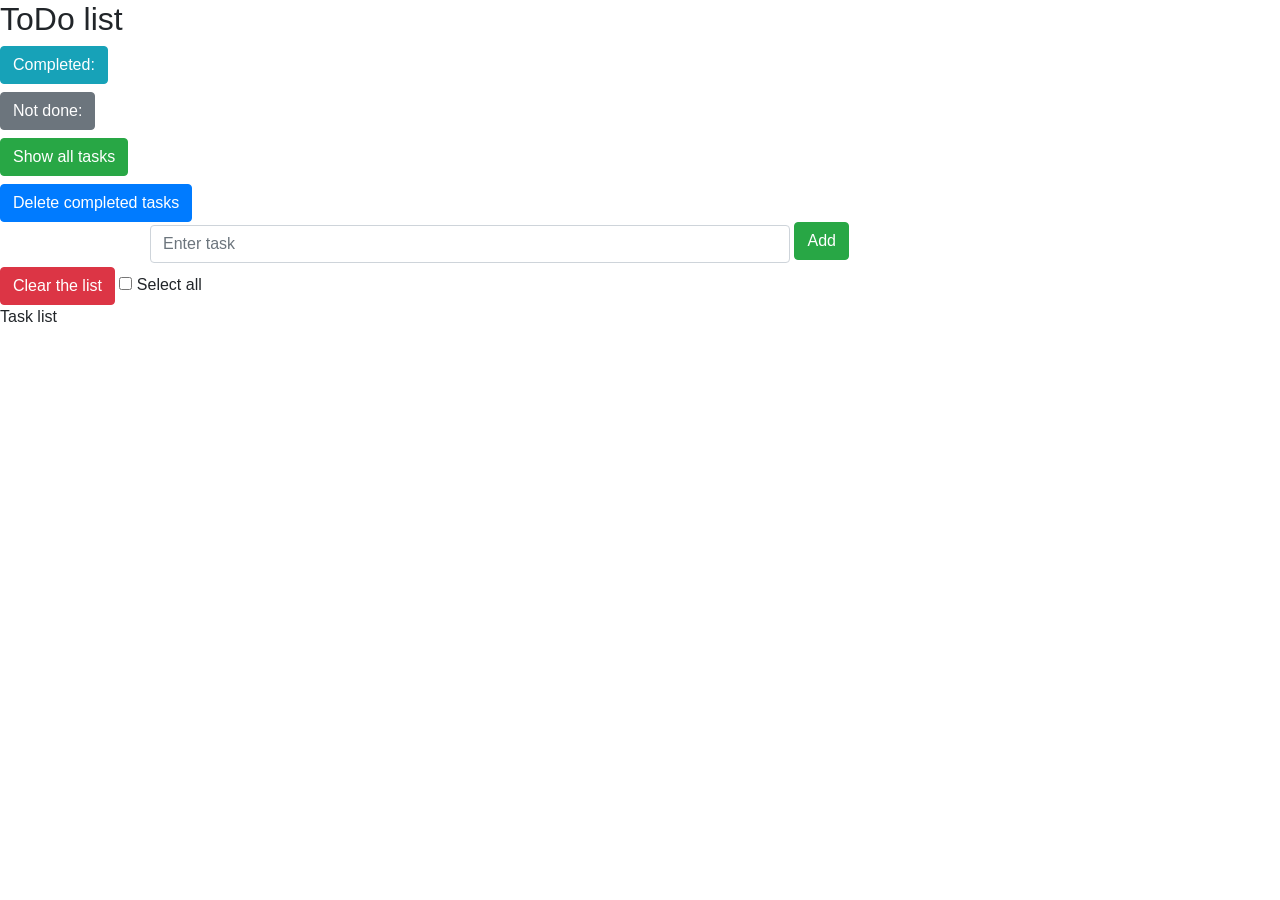
<file: index.html>
<!DOCTYPE html>
<html lang=en> 
<head> 
<meta charset= "utf-8" >
<link rel="stylesheet" href="https://stackpath.bootstrapcdn.com/bootstrap/4.3.1/css/bootstrap.min.css" integrity="sha384-ggOyR0iXCbMQv3Xipma34MD+dH/1fQ784/j6cY/iJTQUOhcWr7x9JvoRxT2MZw1T" crossorigin="anonymous">
<link href="index.css" rel="stylesheet">
</head> 
<body>
  
  <h2>ToDo list</h2>
  <h4><button id = btnCompleteTrue class="btn btn-info">Completed:</button> <strong id=completeTrue> </strong></h4 >
  <h4><button id = btnCompleteFalse class="btn btn-secondary">Not done:</button><strong id=completeFalse></strong></h4>
  <h5><button id=showAll class="btn btn-success">Show all tasks</button></h5>
  <div>
  <button id="DeleteCTasks" class="btn btn-primary">Delete completed tasks</button>
  </div>
  <input id="todoInput" class="form-control" placeholder="Enter task" aria-label="Recipient's username" aria-describedby="button-addon2" >
  <button id="todoBtn" class="btn btn-success">Add</button>
  <div id="list"></div>
  </div>
  <button id="deleteAll" class="btn btn-danger">Сlear the list</button>
  <input type="checkbox" id="checkbox-all"> Select all 
  <div>
    <label> Task list </label>
  <ul id="out-todo"></ul>             
  </div>  
  <div id="pagination"> </div>
  <script src="jquery-3.4.1.js"></script>
  <script src="https://stackpath.bootstrapcdn.com/bootstrap/4.3.1/js/bootstrap.min.js" integrity="sha384-JjSmVgyd0p3pXB1rRibZUAYoIIy6OrQ6VrjIEaFf/nJGzIxFDsf4x0xIM+B07jRM" crossorigin="anonymous" ></script>
  <script src="bootstrap.min.js"></script> 
  <script src="./index.js"></script>
  
</body>
</html>
</file>
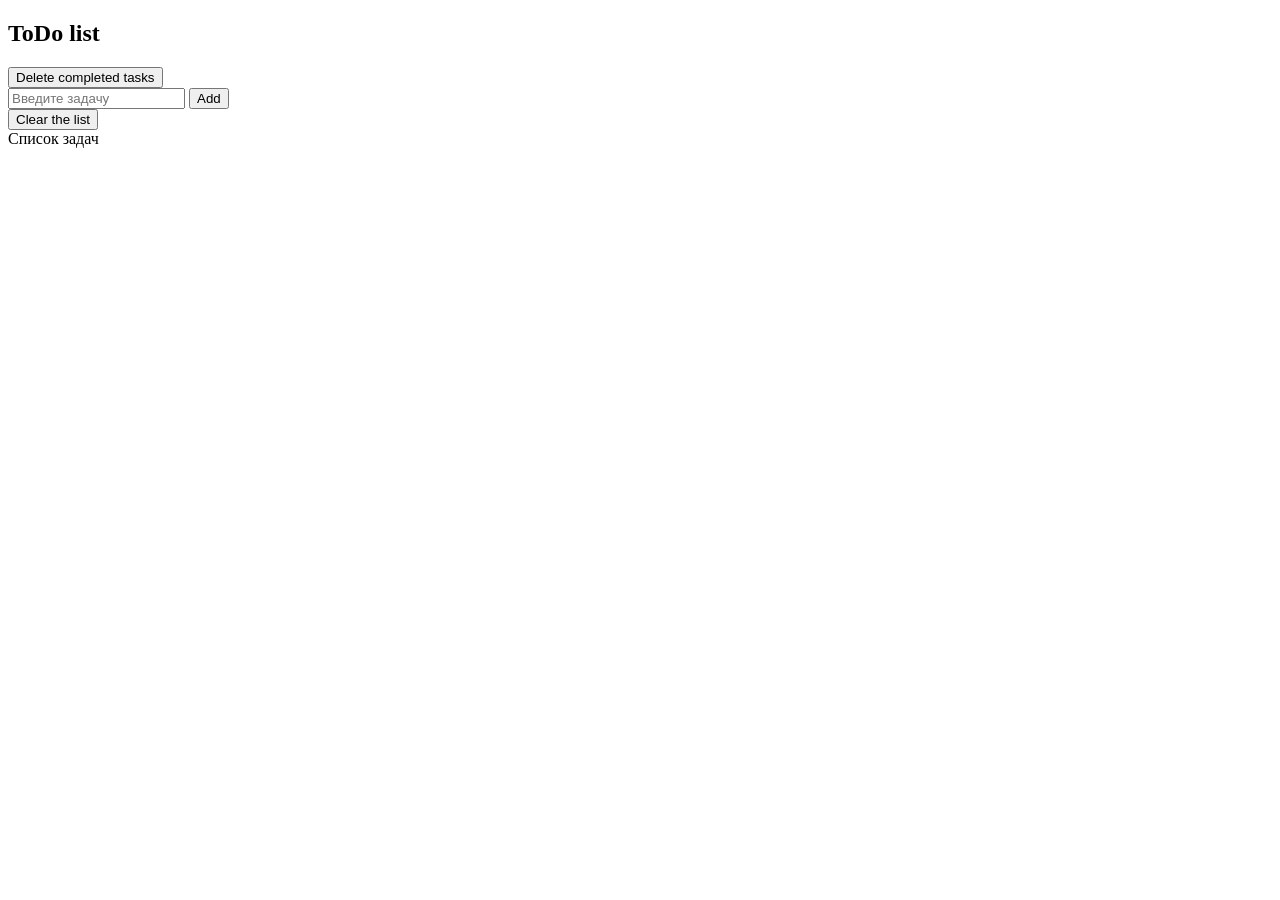
<file: obscure/index.html>
<!DOCTYPE html>
<html lang=en> 
<head> 
<meta charset= "utf-8" >
 
</head> 
<body>
  <h2>ToDo list</h2>
  <div>
  <button id="DeleteCTasks">Delete completed tasks</button>
  </div>
  <input id="todoInput" placeholder="Введите задачу">
  <button id="todoBtn">Add</button>
  <div id="list"></div>
  </div>
  <button id="deleteAll">Сlear the list</button>
  <div>
    <label> Список задач </label>
  <ul id="out-todo"></ul>             
  </div>  
  <script src="jquery-3.4.1.js"></script>
  <script src="bootstrap.min.js"></script>
  <script src="./index.js"></script>
</body>
</html>
</file>
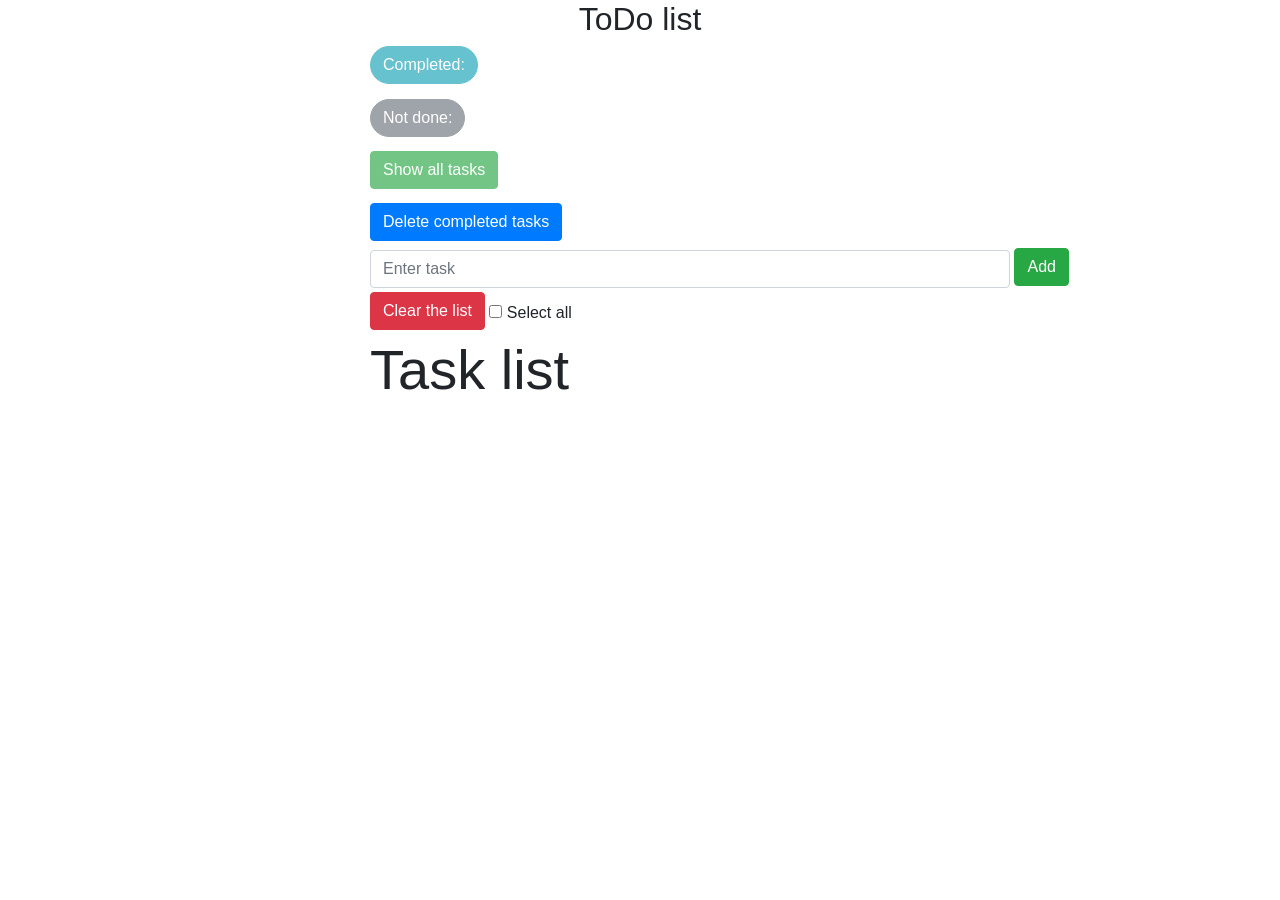
<file: Ready/index.html>
<!DOCTYPE html>
<html lang=en> 
<head> 
<meta charset= "utf-8" >
<link rel="stylesheet" href="https://stackpath.bootstrapcdn.com/bootstrap/4.3.1/css/bootstrap.min.css" integrity="sha384-ggOyR0iXCbMQv3Xipma34MD+dH/1fQ784/j6cY/iJTQUOhcWr7x9JvoRxT2MZw1T" crossorigin="anonymous">
<link href="index.css" rel="stylesheet">
</head> 
<body>
  
  
  <h2 align="center">ToDo list</h2>

  <h4><button id = btnCompleteTrue class="btn btn-info disabled marker">Completed:</button> <strong id=completeTrue> </strong></h4 >
  <h4><button id = btnCompleteFalse class="btn btn-secondary disabled marker">Not done:</button><strong id=completeFalse></strong></h4>
  <h5><button id=showAll class="btn btn-success disabled marker">Show all tasks</button></h5>
  <div>
  <button id="DeleteCTasks" class="btn btn-primary">Delete completed tasks</button>
  </div>
  <input id="todoInput" class="form-control" placeholder="Enter task" aria-label="Recipient's username" aria-describedby="button-addon2" >
  <button id="todoBtn" class="btn btn-success">Add</button>
  <div id="list"></div>
  </div>
  <button id="deleteAll" class="btn btn-danger">Clear the list</button>
  <input type="checkbox"  id="checkbox-all" > Select all 

  <div>
    <label id="tasks" class="display-4"> Task list </label>
  <ul id="out-todo"></ul>             
  </div>  
  <div id="pagination"> </div>
  <script src="jquery-3.4.1.js"></script>
  <script src="https://stackpath.bootstrapcdn.com/bootstrap/4.3.1/js/bootstrap.min.js" integrity="sha384-JjSmVgyd0p3pXB1rRibZUAYoIIy6OrQ6VrjIEaFf/nJGzIxFDsf4x0xIM+B07jRM" crossorigin="anonymous" ></script>
  <script src="bootstrap.min.js"></script> 
  <script src="./index.js"></script>
  
</body>
</html>
</file>
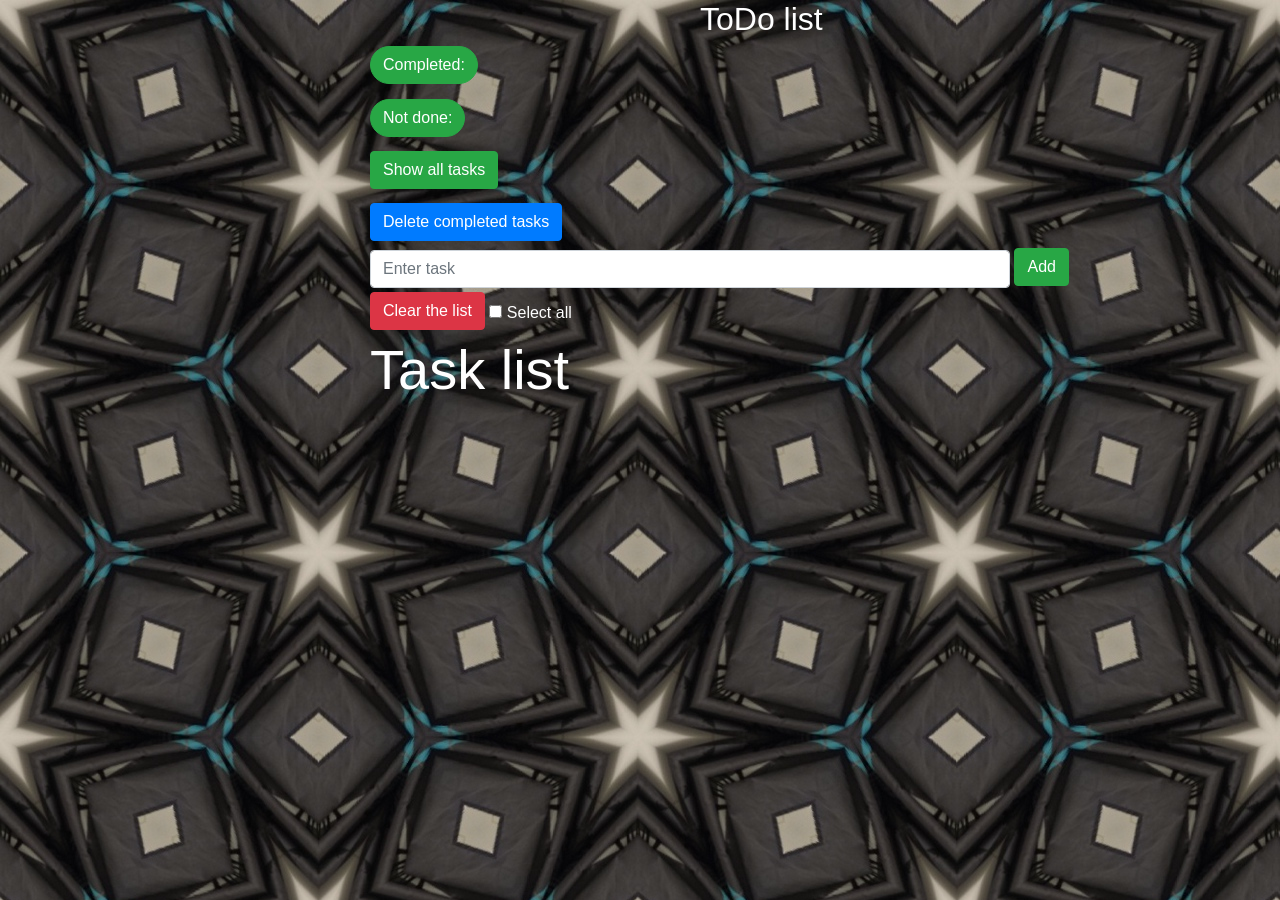
<file: todo/index.html>
<!DOCTYPE html>
<html lang=en> 
<head> 
  <title>ToDo</title>
<meta charset= "utf-8" >
<link rel="stylesheet" href="https://stackpath.bootstrapcdn.com/bootstrap/4.3.1/css/bootstrap.min.css" integrity="sha384-ggOyR0iXCbMQv3Xipma34MD+dH/1fQ784/j6cY/iJTQUOhcWr7x9JvoRxT2MZw1T" crossorigin="anonymous">
<link href="index.css" rel="stylesheet">
</head> 

<body   class = "back-ground">
  <h2 class="todo-list">ToDo list</h2>
  <h4><button id = button-complete-true class="btn btn-success  marker">Completed:</button> <strong id=complete-true> </strong></h4 >
  <h4><button id = button-complete-false class="btn btn-success  marker">Not done:</button><strong id=complete-false></strong></h4>
  <h5><button id=show-all class="btn btn-success  marker">Show all tasks</button></h5>
  <div>
  <button id="delete-complete-tasks" class="btn btn-primary">Delete completed tasks</button>
  </div>
  <input id="todo-input" class="form-control" placeholder="Enter task" aria-label="Recipient's username" aria-describedby="button-addon2" >
  <button id="todo-button" class="btn btn-success">Add</button>
  <div id="list"></div>
  </div>
  <button id="delete-all" class="btn btn-danger">Clear the list</button>
  <input type="checkbox"  id="checkbox-all"  > Select all 
  <div class="original-name">
    <label id="tasks" class="display-4"> Task list </label>
  <ul id="out-todo" ></ul>             
  </div>  
  <div id="pagination" > </div>
  <script src="jquery-3.4.1.js"></script>
  <script src="https://stackpath.bootstrapcdn.com/bootstrap/4.3.1/js/bootstrap.min.js" integrity="sha384-JjSmVgyd0p3pXB1rRibZUAYoIIy6OrQ6VrjIEaFf/nJGzIxFDsf4x0xIM+B07jRM" crossorigin="anonymous" ></script>
  <script src="bootstrap.min.js"></script> 
  <script src="./index.js"></script>
</body>
</html>
</file>
<file: index.css>
#todoInput{
    margin-left: 150px; 
     width: 50%; 
display: inline;
}
#todoBtn{
    /* margin-left: 450px; */
     margin-bottom: 6.3px; 
    /* width: 10%; */ 
    display: inline;
}
</file>
<file: Ready/index.css>
#todoInput{
    margin-left: 370px; 
     width: 50%; 
display: inline;
}
#todoBtn{
    /* margin-left: 450px; */
     margin-bottom: 6.3px; 
    /* width: 10%; */ 
    display: inline;
}
#deleteAll{
    margin-left: 370px;
    margin-bottom: 6.3px;  
    display: inline;
} 
#btnCompleteTrue{
    margin-left: 370px;
    margin-bottom: 6.3px;
    border-radius: 1.25rem;
    display: inline;
} 
#btnCompleteFalse{
    margin-left: 370px;
    margin-bottom: 6.3px;
    border-radius: 1.25rem;
    display: inline;
} 
#showAll{
    margin-left: 370px;
    margin-bottom: 6.3px;
    display: inline;
} 
#DeleteCTasks{
    margin-left: 370px;
    margin-bottom: 6.3px;
    display: inline;
} 
#out-todo{
    margin-left: 370px;
}
#pagination{
    margin-left: 370px;
}
#tasks{
    margin-left: 370px;
}
 .text-todo {

    background: #f0f0f0; /* Цвет фона */
    width: 150px; /* Ширина блока */
    padding: 0px; /* Поля */
    word-break: break-all; /* Перенос слов */
    max-width: 500;
























/* #todoInput{                                 /* text of todo*/
  /*  width: 60%;
    /* white-space: pre-wrap;              /* css-3 */
   /* white-space: -moz-pre-wrap;            /* Mozilla, начиная с 1999 года */
   /* white-space: -pre-wrap;          /* Opera 4-6 */
  /*  white-space: -o-pre-wrap;              /* Opera 7 */
  /*  word-wrap: break-word;                  /* Internet Explorer 5.5+ */
  /*  flex-grow: 1;
  /*  margin-left: 10px;
   /* margin-right: 10px;
   /* font-size: 16px;
   /* }
</file>
<file: todo/index.css>
#todo-input{
    margin-left: 370px; 
     width: 50%; 
display: inline;
}
#todo-button{
     margin-bottom: 6.3px; 
    display: inline;
}
#delete-all{
    margin-left: 370px;
    margin-bottom: 6.3px;  
    display: inline;
} 
#button-complete-true{
    margin-left: 370px;
    margin-bottom: 6.3px;
    border-radius: 1.25rem;
    display: inline;
} 
#button-complete-false{
    margin-left: 370px;
    margin-bottom: 6.3px;
    border-radius: 1.25rem;
    display: inline;
} 
#show-all{
    margin-left: 370px;
    margin-bottom: 6.3px;
    display: inline;
} 
#delete-complete-tasks{
    margin-left: 370px;
    margin-bottom: 6.3px;
    display: inline;
} 
#out-todo{
    margin-left: 370px;
    font-size: 25px;
}
#pagination{
    margin-left: 370px;
}
#tasks{
    margin-left: 370px;
}
 .text-todo {
    padding: 0px;
    word-break: break-all;
 }

.check-todo {
    align-items: flex-start;
    align-items: flex-end;
    align-items: center;
    align-items: baseline;
    align-items: stretch;
    -webkit-align-self: center; 
     align-self: center;
}
.middle-pag {
    color: #fff;
    display: flex;
}
.middle-pag > td {
display: flex;
align-items: center;
}
td.middle-pag__text {
    flex: 1
}
.original-name{
width: 100%;
max-width: 1350px;
}
.todo-list{
    margin-left: 700px;
}
.back-ground{
    background: #c7b39b url(todos.jpg);
    color: #fff;
}
</file>
